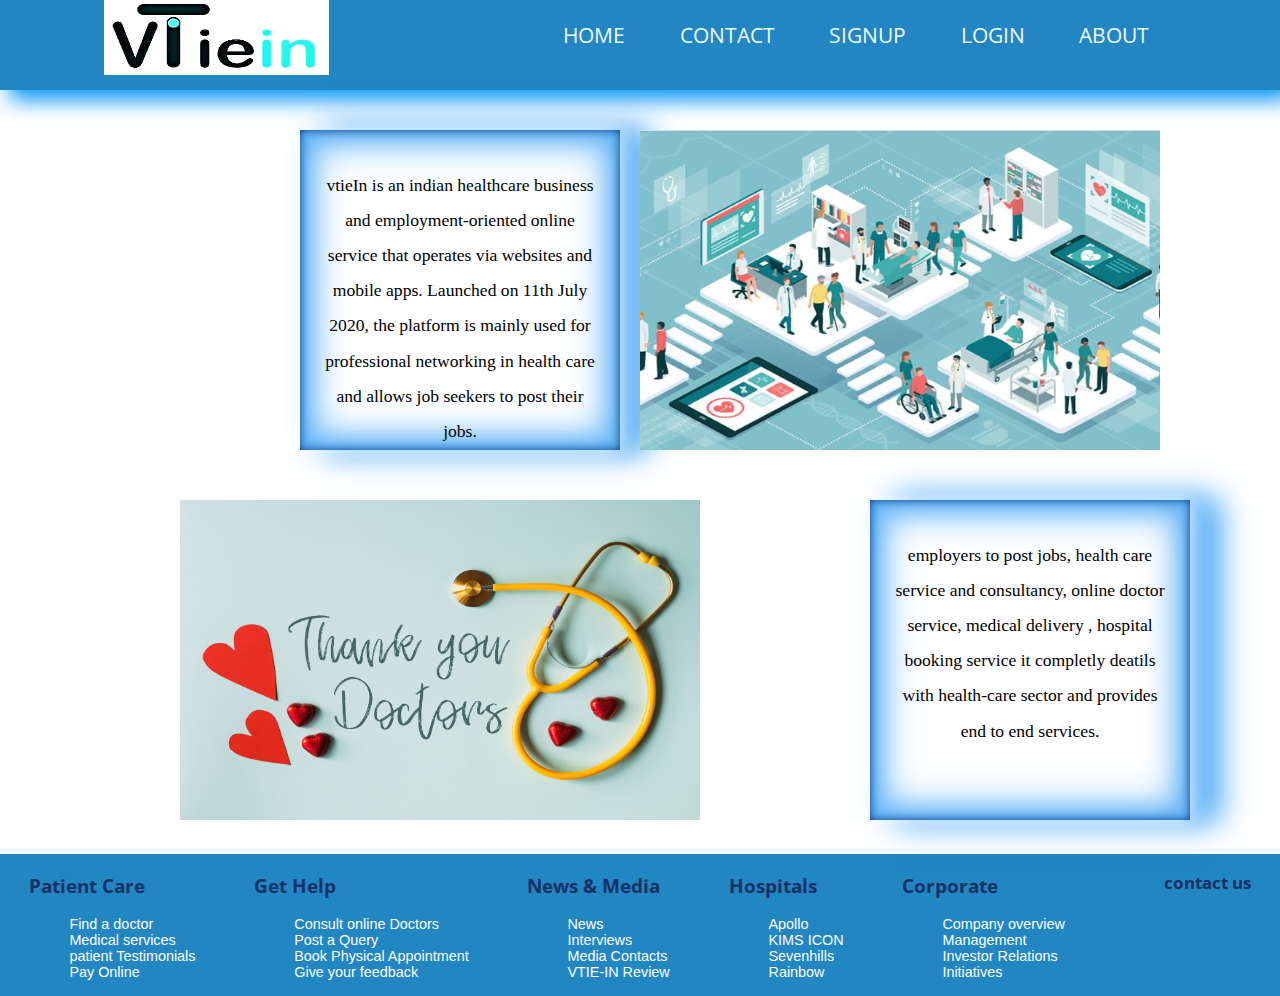
<file: index.html>
<!DOCTYPE html>
<html lang="en" dir="ltr">
  <head>
    <meta charset="utf-8">
    <title>HOME</title>
    <link href="link rel="preconnect href="https://fonts.gstatic.com">
    <link href="https://fonts.googleapis.com/css2?family=Open+Sans:ital@1&display=swap" rel="stylesheet">
    <link rel="stylesheet" href="home.css">
    <link rel="stylesheet"  href="https://cdnjs.cloudflare.com/ajax/libs/font-awesome/5.15.3/css/all.min.css" integrity="sha512-iBBXm8fW90+nuLcSKlbmrPcLa0OT92xO1BIsZ+ywDWZCvqsWgccV3gFoRBv0z+8dLJgyAHIhR35VZc2oM/gI1w==" crossorigin="anonymous" referrerpolicy="no-referrer" />
  </head>
  <body>
    <div class="container">
      <div class="navbar">
          <div class="logo">
            <img src="LOGO1.jpg" alt="" height="75px" width="225px">
          </div>
          <div class="z">
            <div class="home">
              <p><a href="index.html">HOME</a></p>
            </div>
            <div class="contact">
             <p><a href="#">CONTACT</a></p>
            </div>
            <div class="signup">
              <p><a href="signup.html"target="_blank"class="signup">SIGNUP</a></p>
            </div>
            <div class="login">
              <p><a href="login.html"target="_blank"class="login">LOGIN</a></p>
            </div>
            <div class="about">
              <p><a href="sabout.html"target="_blank"class="about">ABOUT</a></p>
            </div>
          </div>
      </div>
      <div class="left">
        <div class="box">
          <div class="text">
            <p> vtieIn is an indian healthcare business and employment-oriented online service that operates via websites and mobile apps. Launched on 11th July  2020, the platform is mainly used for professional networking in health care and allows job seekers to post their jobs.</p>
          </div>
        </div>
      </div>
      <div class="right">
        <img src="homeimage.jpeg" alt="" height="320px" width="520px">
      </div>
      <div class="right1">
        <img src="homeimg.jpg" alt="" height="320px" width="520px">
      </div>
      <div class="left1">
        <div class="box">
          <div class="text">
            <p>employers to post jobs, health care service and consultancy, online doctor service, medical delivery , hospital booking service it completly deatils with health-care sector and provides end to end services.</p>
          </div>
        </div>
      </div>
      <div class="footer">
         
        <div class="footer-col">
          
          <h3>Patient Care</h3>
          <ul>
              <li>Find a doctor</li>
              <li>Medical services</li>
              <li>patient Testimonials</li>
              <li>Pay Online</li>
          </ul> 
      </div>
      <div class="footer-col">
          <h3>Get Help</h3>
          <ul>
              <li>Consult online Doctors</li>
              <li>Post a Query</li>
              <li>Book Physical Appointment</li>        
              <li>Give your feedback</li>
              
          </ul>
      </div>
      <div class="footer-col">
          <h3>News & Media</h3>
          <ul>
              <li>News</li>
              <li>Interviews</a></li>
              <li>Media Contacts</li>
              <li>VTIE-IN Review</li>
              
          </ul>
      </div>
      <div class="footer-col">
          <h3>Hospitals</h3>
          <ul>
              <li>Apollo </li>
              <li>KIMS ICON </li>
              <li>Sevenhills</li>
              <li>Rainbow</li>
          
          </ul>
      </div>
      <div class="footer-col">
          <h3>Corporate</h3>
          <ul>
              <li>Company overview</li>
              <li>Management</li> 
              <li>Investor Relations</li>
              <li>Initiatives</li>
              
              
          </ul>
      </div>
      
        
          <div class="footer-col">
            <ul>
              <div class="media">
              <li><h3>contact us</h3></li>
              <a href="#"><i class="fab fa-facebook"></i></a>
              <a href="#"><i class="fab fa-twitter"></i></a>
              <a href="#"><i class="fab fa-instagram"></i></a>
              <a href="#"><i class="fab fa-linkedin"></i></a>
              <a href="#"><i class="fab fa-whatsapp"></i></a>
              </div>
              </ul>
              </div>
          </div>
          
    </div>
  </div>
</body>
</html>
</file>
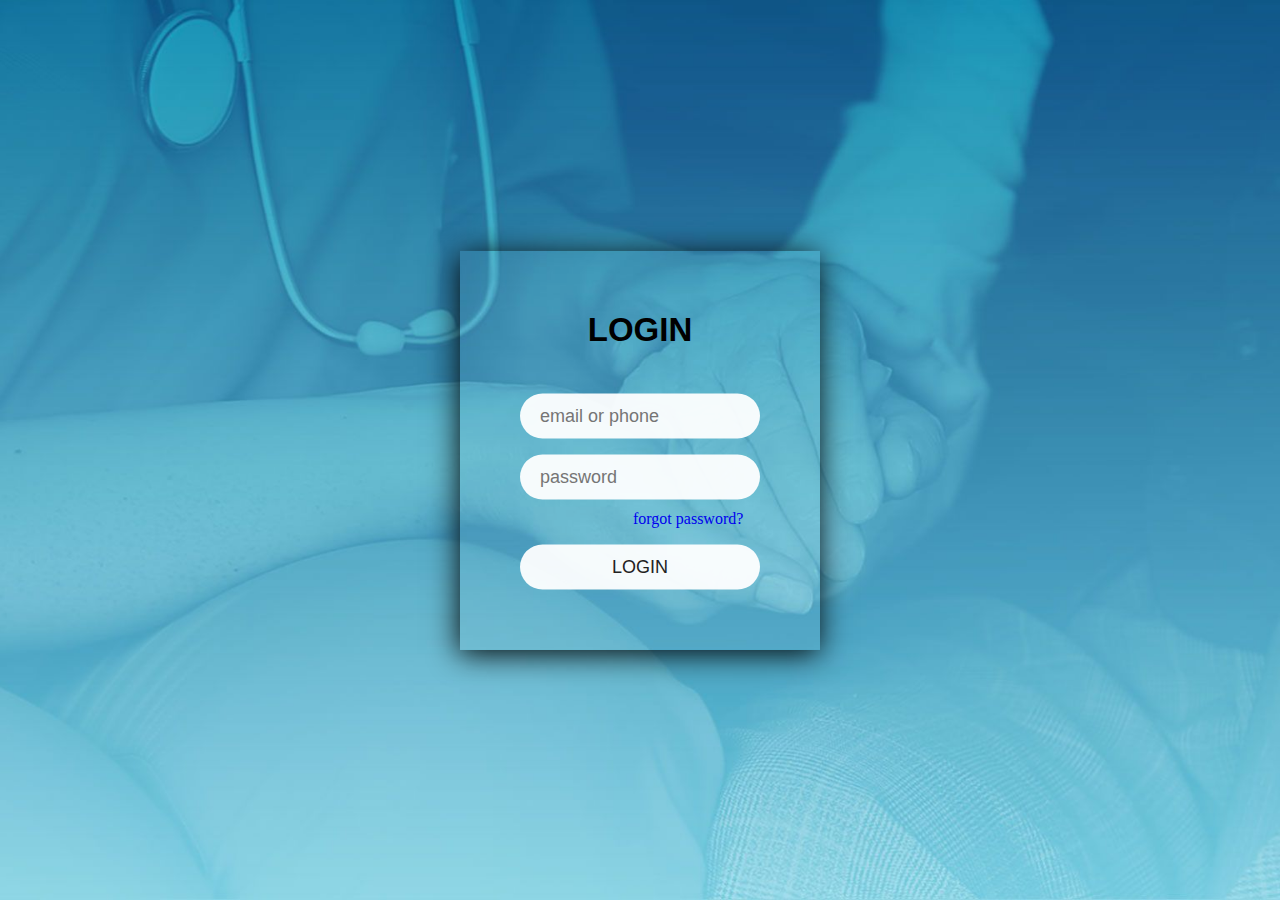
<file: login.html>
<!DOCTYPE html>
<html lang="en" dir="ltr">
    <head>
        <meta charset="utf-8">
        <title>login form</title>
        <link rel="stylesheet" href="style.css">

        </head>
        <body>
            <div class="bg-img">
                <div class="content">
                    <header>LOGIN </header>
                    <form action="#">
                        <div class="field">
                            <span></span>
                                <input type="text"placeholder=" email or phone">

                        </div>
                        <div class="field space">
                            <span></span>
                            <input type="password" placeholder=" password">
<p><a href="#">forgot password?</a></p>

                        </div>
                        <div class="field">
                            <span></span>
                            <input type="submit" value="LOGIN">


                        </div>

                    </form>
                </div>
            </div>
        </body>
</html>
</file>
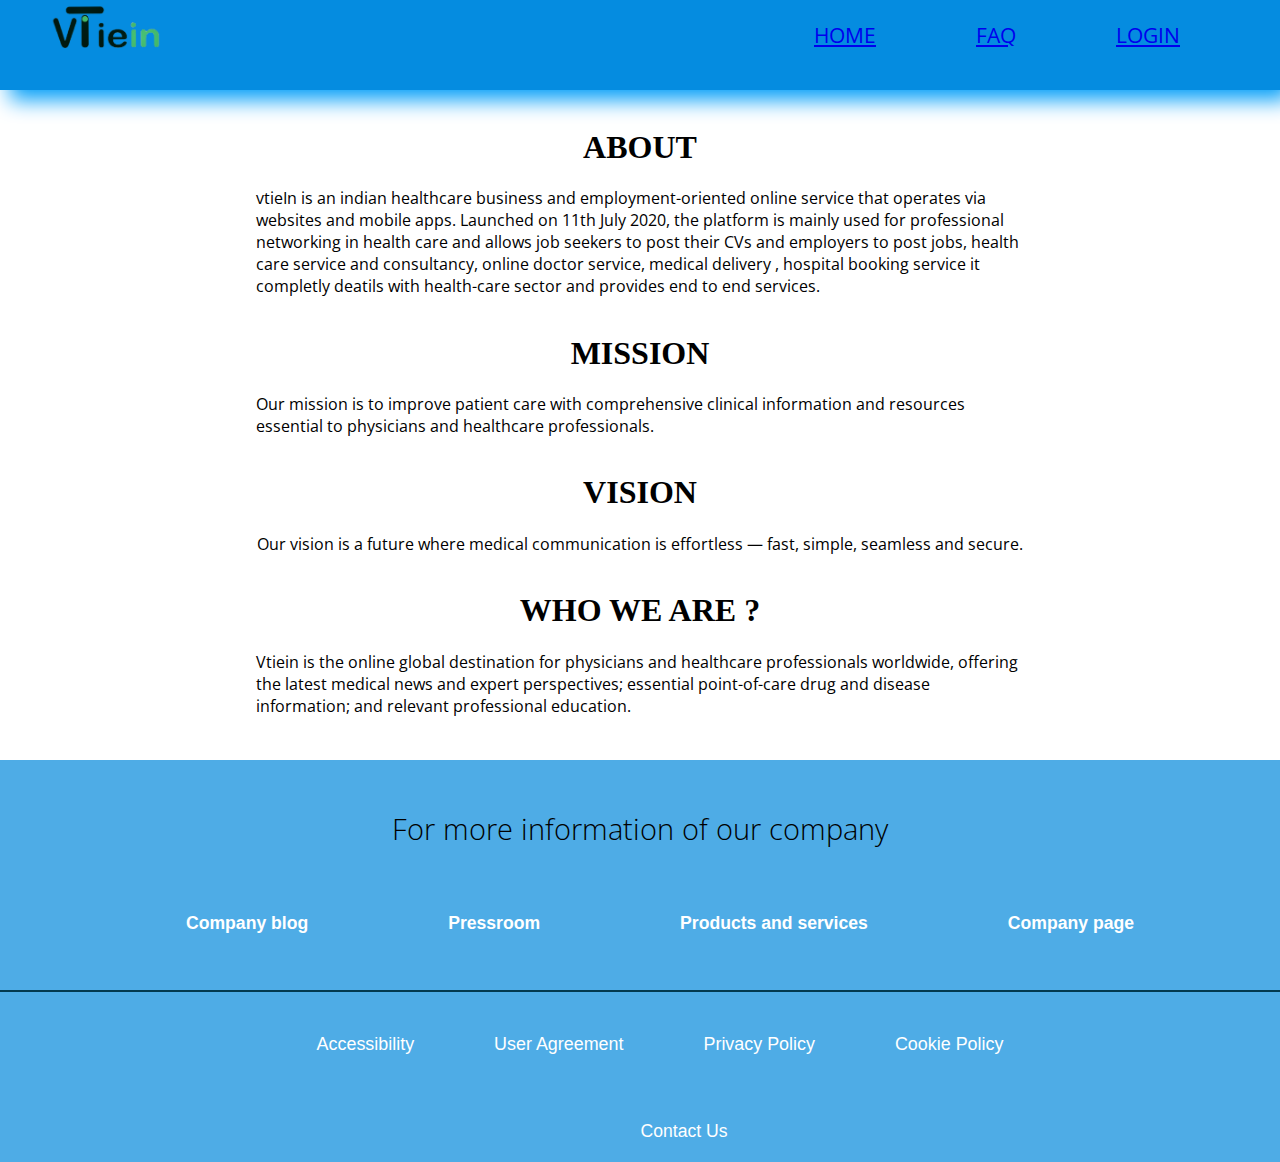
<file: sabout.html>
<!DOCTYPE html>
<html lang="en">
<head>
    <meta charset="UTF-8">
    <meta http-equiv="X-UA-Compatible" content="IE=edge">
    <meta name="viewport" content="width=device-width, initial-scale=1.0">
    <link href="link rel="preconnect href="https://fonts.gstatic.com">
    <link href="https://fonts.googleapis.com/css2?family=Open+Sans:ital@1&display=swap" rel="stylesheet">
    <link rel="stylesheet" href="sabout.css">
    <link rel="stylesheet"  href="https://cdnjs.cloudflare.com/ajax/libs/font-awesome/5.15.3/css/all.min.css" integrity="sha512-iBBXm8fW90+nuLcSKlbmrPcLa0OT92xO1BIsZ+ywDWZCvqsWgccV3gFoRBv0z+8dLJgyAHIhR35VZc2oM/gI1w==" crossorigin="anonymous" referrerpolicy="no-referrer" />
    <title>about</title>
</head>
<body>
  <div class="navbar">
    <div class="logo">
      <img src="aboutlogo.png" alt=" ">
    </div>
    <div class="home">
      <p> <a href="index.html"> HOME</a></p>
    </div>
    <div class="FAQ">
      <p><a href="#">FAQ</a></p>
    </div>
    <div class="login">
      <p><a href="login.html">LOGIN</a></p>
    </div>
  </div> 
  <div class="content">
    <div class="div1">

    </div>
    <div class="innercontent">
      <div class="about space">
        <h1>ABOUT</h1>
        <p>vtieIn is an indian healthcare business and employment-oriented online service that operates via websites and mobile apps. Launched on 11th July  2020, the platform is mainly used for professional networking in health care and allows job seekers to post their CVs and employers to post jobs, health care service and consultancy, online doctor service, medical delivery , hospital booking service it completly deatils with health-care sector and provides end to end services.</p>
      </div>
          <div class="mission space">
        <h1>MISSION</h1>
        <p> <p>Our mission is to improve patient care with comprehensive clinical information and resources essential to physicians and healthcare professionals.</p>
        
    </div>
    <div class="vision space">
        <h1>VISION</h1>
       
       <p>Our vision is a future where medical communication is effortless — fast, simple, seamless and secure.</p>        
    </div>
    <div class="whoarewe space">
        <h1>WHO WE ARE ?</h1>
        <p>Vtiein is the online global destination for physicians and healthcare professionals worldwide, offering the latest medical news and expert perspectives; essential point-of-care drug and disease information; and relevant professional education.
        </p>
    </div>
    <div class="div2">

    </div>
    </div>
    
  </div> 
  <div class="footer">
    <div class="one">
      <h3 style="font-weight:lighter">For more information of our company</h3>
    </div>
    <div class="two">
      <ul>
        <li>Company page</li>
        <li>Products and services</li>
        <li>Pressroom</li>
        <li>Company blog</li>
      </ul>
    </div>
    <div class="three">
      <ul>
        <li>Cookie Policy</li>
        <li>Privacy Policy</li>
        <li>User Agreement</li>
        <li>Accessibility</li>
      </ul>
    </div>
    <div class="four">
      <ul>
        <li id="Contact">Contact Us</li>
        <li><i class="fab fa-whatsapp fa-2x"></i></li>
        <li><i class="fab fa-instagram fa-2x"></i></li>
        <li><i class="fab fa-twitter fa-2x"></i></li>
      </ul>
    </div>
  </div>
  
  
</body>
</html>
</file>
<file: home.css>
body{
  background: #fff;
  margin: 0;
  padding: 0;
}
.container{
  display: flex;
  flex-wrap: wrap;
}
.navbar{
  width: 100%;
  height: 10vh;
  background: #2286c3;
  box-shadow: 10px 10px 20px rgb(5, 149, 245)  ;
  display: flex;
  justify-content: space-around;

}

.navbar p{
  
  display: inline-block;
  font-size:1.3em;
  color: white;
}
.z{
  width:50%;
  display: flex;
  justify-content: space-around;
}
.z a{
  color: aliceblue;
}
.z p:hover{
  transform: scaleX(1.1);
  transform-origin: right;
}


.left{
  width: 50%;
  background: transparent;
  height: 300px;
  margin-bottom: 70px;
}
.box{
  color: black;
  position: relative;
  padding: 20px;
  left: 300px;
  top:40px;
  height: 280px;
  width: 280px;
  background: white;
  box-shadow:
    inset 0 0 10px #003c8f,      /* inner white */
    inset 0px 0 20px 	#64b5f6,   /* inner left magenta short */
    inset 0px 0 30px 	#64b5f6,  /* inner right cyan short */
    inset 0px 0 40px 	#64b5f6,  /* inner left magenta broad */
    inset 0px 0 50px #64b5f6, /* inner right cyan broad */
    0 0 20px #fff,            /* outer white */
    20px 0 30px #64b5f6,        /* outer left magenta */
  30px 0 30px #64b5f6;         /* outer right cyan */
}
.box:hover{
  top:20px;
  transform: scaleX(1);
}
.right{
  position: relative;
  top:40px;
  margin-bottom: 70px;
}
.right1{
  position: relative;
  top:40px;
  left: 180px;
  margin-bottom: 70px;
}
.left1{
  position: relative;
  left: 50px;
}
.text{
  color: black;
  line-height: 2em;
  font-size: 1.1em;
}
.box p{
  text-align: center;
}
.right{
  width: 50%;
  height: 300px;
}
.footer{
  width: 100%;
  background: #2286c3;
  display: flex;
  justify-content: space-around;
}
.footer p{
  display: inline-block;
  font-size:1.3em;
  color: rgb(216, 16, 16);
}
.footer li{
  content: '';
  list-style-type: none;
  color: white;
  font-size: 1.3em;
}

.home a{
  
  font-family: -apple-system, BlinkMacSystemFont, 'Segoe UI', Roboto, Oxygen, Ubuntu, Cantarell, 'Open Sans', 'Helvetica Neue', sans-serif;
  
}
.signup{

font-family: -apple-system, BlinkMacSystemFont, 'Segoe UI', Roboto, Oxygen, Ubuntu, Cantarell, 'Open Sans', 'Helvetica Neue', sans-serif;

}
.login{

font-family: -apple-system, BlinkMacSystemFont, 'Segoe UI', Roboto, Oxygen, Ubuntu, Cantarell, 'Open Sans', 'Helvetica Neue', sans-serif;

}
.about{

  font-family: -apple-system, BlinkMacSystemFont, 'Segoe UI', Roboto, Oxygen, Ubuntu, Cantarell, 'Open Sans', 'Helvetica Neue', sans-serif;

  }
.contact {
    
    font-family: -apple-system, BlinkMacSystemFont, 'Segoe UI', Roboto, Oxygen, Ubuntu, Cantarell, 'Open Sans', 'Helvetica Neue', sans-serif;
    }
    .footer-col h3:hover{
      transform: scaleX(1.1);
      transform-origin: right;
  }
  .footer-col ul li:hover{
      transform: scaleX(1.3);
      transform-origin: right;
  }
  .footer-col ul li {
    font-family: Verdana, Geneva, Tahoma, sans-serif;
 font-size: 0.9em; 
  }
  .footer-col h3{
    font-family:-apple-system, BlinkMacSystemFont, 'Segoe UI', Roboto, Oxygen, Ubuntu, Cantarell, 'Open Sans', 'Helvetica Neue', sans-serif;
    color: rgb(22, 49, 102);
  }
  .media i{
    color: snow;
    padding: 5px;
  }
  
.home p a{
  text-decoration: none;
}
.contact p a{
  text-decoration: none;
}
.signup p a{
  text-decoration: none;
}
.login p a{
  text-decoration: none;
}
.about p a{
  text-decoration: none;
}
</file>
<file: style.css>
*{
    margin: 0;
    padding: 0;
    box-sizing: border-box;
}
.bg-img{
    background: url(loginpage.jpg);
    height:100vh;
    background-size: cover;
    background-position: center;
}
.bg-img:after{
    position:absolute;
    content:"";
    top: 0;
    left:0;
    height:100%;
    width:100%;


}
.content{
    position: absolute;
    top: 50%;
    left:50%;
    transform: translate(-50%,-50%);
    text-align: center;
    z-index: 999;
    width: 360px;
    text-align: center;
    padding: 60px 60px;
    background:rgba(255,255,255,0.04) ;
    box-shadow: -1px 4px 28px 0px rgba(0,0,0,0.95);
}
.content header{
    color:whitesmoke;
    font-size:33px;
    font-weight: 600;
    margin:0 0 35px 0;
    font-family: helvetica;
}
.field{
    position:relative;
    height:45px;
    width: 100%;
    display: flex;
    flex-wrap: wrap;
    background: rgba(255,255,255,0.94);
    margin-top: 45px;
    border-radius: 50px;
    padding: 10px 15px;
  }
.field input{
    height: 100%;
    width: 100%;
    background: transparent;
    cursor: pointer;
    border: none;
    outline:none;
    color:#222;
    font-size: 18px;
    font-family: -apple-system, BlinkMacSystemFont, 'Segoe UI', Roboto, Oxygen, Ubuntu, Cantarell, 'Open Sans', 'Helvetica Neue', sans-serif
}
.space{
    margin-top:16px;
}
.content header{
  color: black;
  text-transform: uppercase;
}
p,a{
  position: relative;
  margin-top: 15px;
  margin-left: 49px;
  padding-top: 5px;
  color: ##0048cf;
  text-decoration: none;
}
</file>
<file: sabout.css>
body{
    background: #fff;
    margin: 0;
    padding: 0;
    display: flex;
    flex-direction: column;
  }
  .navbar{
    width: 100%;
    height: 10vh;
    background: #058ce0;
    box-shadow: 10px 10px 20px rgb(4, 159, 248)  ;
    display: flex;
    justify-content: space-around;
    margin-bottom: 30px;
  }
  .navbar p{
    display: inline-block;
    font-size:1.3em;
    color: white;
    font-family: -apple-system, BlinkMacSystemFont, 'Segoe UI', Roboto, Oxygen, Ubuntu, Cantarell, 'Open Sans', 'Helvetica Neue', sans-serif;
  }
  .footer{
    width: 100%;
    background: #2286c3;
    display: flex;
    justify-content: space-around;
  }
  .footer li{
    list-style-type: none;
    color: white;
    font-size: 1.1em;
  }  
  .footer h4{
    font-size: 1.3em;
    color: whitesmoke;
}   
.text{
    color: black;
    line-height: 2em;
    font-size: 1.1em;
  }
  .home{
      position: relative;
      right:300px;
      text-decoration: none;
  }
  .FAQ{
    position: relative;
    right: 200px;
    text-decoration: none;
}
.login{
    position: relative;
    right: 100px;
    text-decoration: none;

}
.content{
  display:flex;
  height:70vh;
  justify-content: center;
  align-items: center;
}
.innercontent{
  display: flex;
  width:60vw;
  height:inherit;
  flex-direction: column;
  justify-content: center;
  align-items: center;
  margin-bottom: 30px;
}

.innercontent h1{
  text-align: center;
}
.footer{
  margin-top: 10px;
  width:100%;
  display: flex;
  flex-wrap: wrap;
  background: #4eace6;
  justify-content: space-around;
}
.one,.two,.three{
  
  width:100%;
  padding-top: 20px ;
  display: flex;
  justify-content: center;
}
.one h3{
  font-weight: 250;
  font-family:-apple-system, BlinkMacSystemFont, 'Segoe UI', Roboto, Oxygen, Ubuntu, Cantarell, 'Open Sans', 'Helvetica Neue', sans-serif;
  font-size: 1.5em;
}
.two{
  
  font-size: 1em;
  font-weight: bold;
  padding-bottom: 40px;
  border-bottom: 2px solid rgb(2, 58, 80);
  font-family: -apple-system, BlinkMacSystemFont, 'Segoe UI', Roboto, Oxygen, Ubuntu, Cantarell, 'Open Sans', 'Helvetica Neue', sans-serif;
}
.three{
  padding-bottom: 20px;
  font-family: Impact, Haettenschweiler, 'Arial Narrow Bold', sans-serif;
  font-size: 1.4em;
  
}
.four{
  padding-bottom: 20px;
}
#Contact{
  margin-top: 8px;
}

.footer p{
  color: rgb(179, 172, 172);
  font-weight: bold;
  font-weight: 400;
}  
.two li{
  float: right;
  font-family: Verdana, Geneva, Tahoma, sans-serif;
  padding:0 70px;
}
.three li{
  float: right;
  font-size: 0.8em;
  padding: 0 40px;
  font-family: Verdana, Geneva, Tahoma, sans-serif;
}
.four li{
  float: right;
  font-family: Verdana, Geneva, Tahoma, sans-serif;

 
}
.footer i{
    color: rgb(0, 31, 77);
    padding: 8px;
}
.logo img{
position: relative;
width: 10%;
left: 50px;
}
.innercontent p{
  font-family:-apple-system, BlinkMacSystemFont, 'Segoe UI', Roboto, Oxygen, Ubuntu, Cantarell, 'Open Sans', 'Helvetica Neue', sans-serif
}
.one{
  font-family: Verdana, Geneva, Tahoma, sans-serif;
  font-size: 1.2em;
}
</file>
